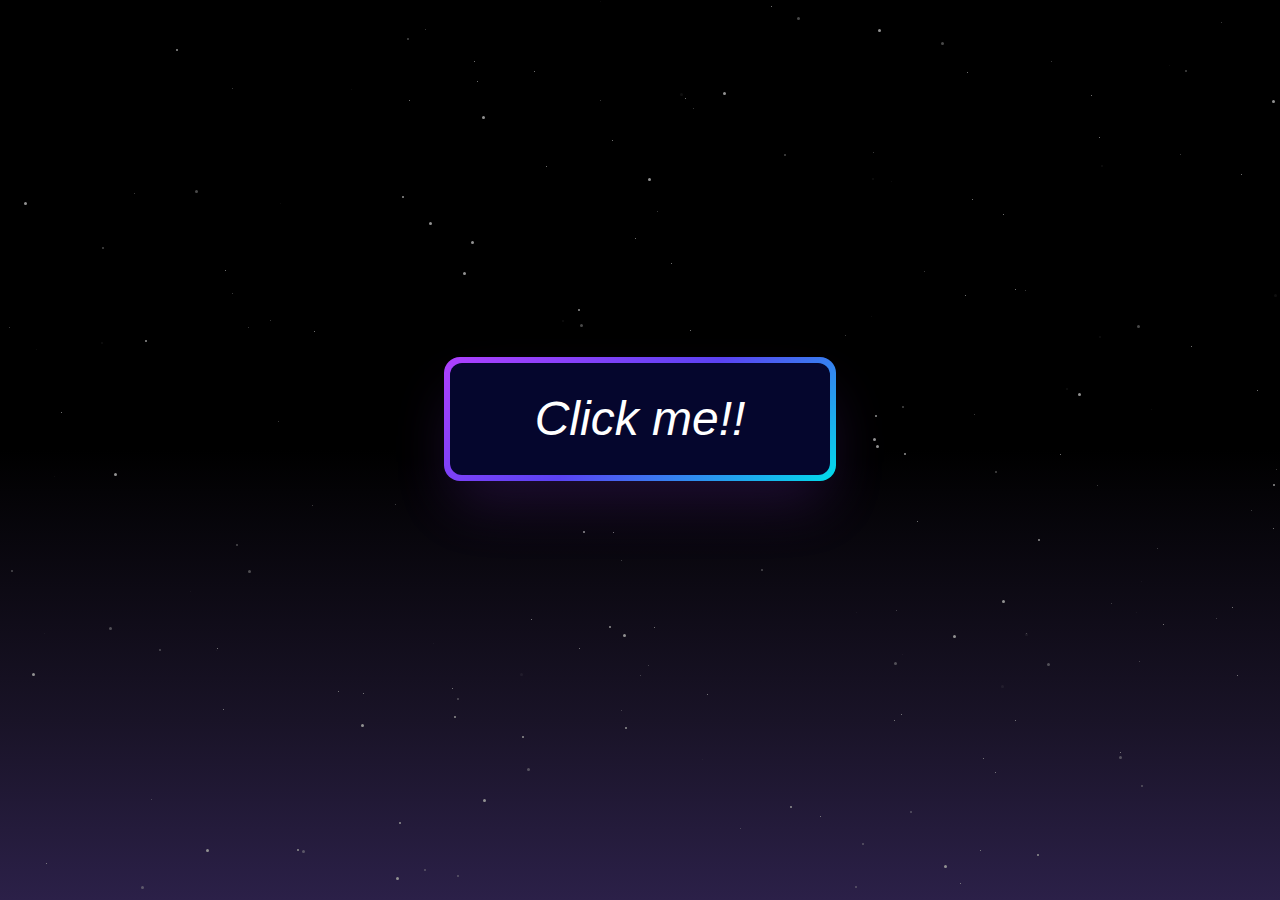
<file: index.html>
<!DOCTYPE html>
<html>
<head>
  <meta charset="utf-8">
  <title>My Bubu's 28th Birthday</title>
  <link rel="stylesheet" href="src/css/default.css">
  <link rel="stylesheet" href="src/css/night.css">
  <link href='https://fonts.googleapis.com/css?family=Pacifico' rel='stylesheet' type='text/css'>
</head>
<body>
    
    <!-- BACKGROUND NIGHT SKY -->
    <div class="night"></div>
    
    <div class="constelacao"></div>
    
    <div class="chuvameteor"></div>
    <div class="main_feature" style="position: absolute; top: 50%; left: 50%; transform: translate(-50%, -50%);">
        <div class="main_caption">
        <a href="main.html" class="button-64" role="button" style="transform: scale(2);"><span class="text">Click me!!</span></a>
        </div>
    </div>
    

  <!-- MOON -->
  
  <script type="text/javascript" src="src/js/status.js"></script>

</body>

</html>
</file>
<file: src/css/default.css>
* {
  box-sizing: content-box;
}

html, body {
  margin: 0;
  height: 100%;
  width: 100%;
  overflow: hidden;
  position: relative;
}

.title {
  position: absolute;
  width: 100%;
  text-align: center;
  top: 50%;
  color: #fff;
  font-weight: 100;
  font-size: 3em;
  font-family: 'Pacifico', cursive;
}
</file>
<file: src/css/night.css>
.night {
  background: -webkit-linear-gradient(top, rgb(0, 0, 0) 50%, rgb(25, 19, 39)80%, rgb(43, 32, 72));
  width: 100%;
  height: 100%;
  position: absolute;
  overflow: hidden;
}

.constelacao {
  position: absolute;
  left: 0;
  top: 0;
  width: 100%;
  height: 100%;
  animation: rotate 600s infinite linear;
}

.estrela {
  background-color: rgb(146, 146, 146);
  border-radius: 50%;
  position: absolute;
  animation-name: estrela;
  animation-timing-function: linear;
  animation-iteration-count: infinite;
}

.estrela.style1 { animation-duration: 0.5s; animation-name: estrela; }
.estrela.style2 { animation-duration: 1s; animation-name: estrela; }
.estrela.style3 { animation-duration: 1.5s; animation-name: estrela; }
.estrela.style4 { animation-duration: 2s; animation-name: estrelaDestacada; }

.estrela.tam1 { width: 1px; height: 1px; }
.estrela.tam2 { width: 2px; height: 2px; }
.estrela.tam3 { width: 3px; height: 3px; }

.estrela.opacity1 { opacity:  1; }
.estrela.opacity2 { opacity: .5; }
.estrela.opacity3 { opacity: .1; }

.meteor {
  position: absolute;
  background-color: #fff;
  width: 2px;
  height: 2px;
  border-radius: 50%;
  transform: rotate(-35deg);
  animation-timing-function: linear;
  animation-iteration-count: infinite;
  animation-duration: 1s;
}

.meteor:before {
  content: "";
  display: inline-block;
  vertical-align: middle;
  margin-right: 10px;
  width: 0;
  height: 0;
  border-top: 1px solid transparent;
  border-bottom: 1px solid transparent;
  border-left: 85px solid white;
  position: absolute;
  left: 2px;
  top: 0;
}

.meteor.style1 { animation-name: meteorStyle1; }
.meteor.style2 { animation-name: meteorStyle2; }
.meteor.style3 { animation-name: meteorStyle3; }
.meteor.style4 { animation-name: meteorStyle4; }

.lua {
  position: fixed;
  /* right: 50%; */
  top: 150px;
  width: 500px;
  height: 500px;
  border-radius: 50%; 
  box-shadow: 0 0 160px 0px #fff, 0 0 30px -4px #fff, 0 0 8px 2px rgba(255, 255, 255, 0.26);
  background-color: #ffffff56;
  animation-name: lua;
  animation-timing-function: linear;
  animation-iteration-count: infinite;
  animation-duration: 10s;
}

.lua .textura {
  background-image: url(../img/moon.png);
  background-position: center;
  background-size: 100%;
  width: 100%;
  height: 100%;
  position: absolute;
  left: 0;
  top: 0;
  border-radius: 30%;
  overflow: hidden;
  opacity: 0.8;
}

/* FOREST BACKDROP */
.floresta {
  position: fixed;
  left: 0;
  bottom: 0;
  width: 100%;
}

.floresta img {
  width: 100%;
  position: absolute;
  bottom: 0;
  left: 0;
}

/*MAIN FEATURE*/
.main_feature {
  position: absolute;
  top: 10%;
  left: 50%;
  transform: translateX(-50%);
  /* height: 80%; */
}

.main_feature img {
  position: fixed;
  height: 80%;
  left: 50%;
  top: 50%;
  transform: translate(-50%, -50%);
}

.main_caption {
  font-family:  'Poppins', sans-serif;
  font-size: 7rem;
  font-style: italic;
  color: white;
  text-align: center;
  transform: translate(0, -50%);
}

.sub_caption {
  font-family:  'Poppins', sans-serif;
  font-size: 2rem;
  padding-bottom: 10px;
  font-style: italic;
  color: white;
  text-align: center;
}

@keyframes escurecer {
  0%   { top: 0; }
  100% { top: 100%; }
}

@keyframes estrela {
  0% {
    box-shadow: 0 0 10px 0px rgba(255, 255, 255, 0.05);
  }
  50% {
    box-shadow: 0 0 10px 2px rgba(255, 255, 255, 0.4);
  }
  100% {
    box-shadow: 0 0 10px 0px rgba(255, 255, 255, 0.05);
  }
}

@keyframes estrelaDestacada {
  0% {
    background-color: #FFFFFF;
    box-shadow: 0 0 10px 0px rgba(255, 255, 255, 1);
  }
  20% {
    background-color: #FFC4C4;
    box-shadow: 0 0 10px 0px rgb(255, 196, 196, 1);
  }
  80% {
    background-color: #C4CFFF;
    box-shadow: 0 0 10px 0px rgb(196, 207, 255, 1);
  }
  100% {
    background-color: #FFFFFF;
    box-shadow: 0 0 10px 0px rgba(255, 255, 255, 0.2);
  }
}

@keyframes meteorStyle1 {
  0% { opacity: 0; right: 300px; top: 100px; }
  30% { opacity: .3; }
  60% { opacity: .3; }
  100% { opacity: 0; right: 1000px; top: 600px; }
}

@keyframes meteorStyle2 {
  0% { opacity: 0; right: 700px; top: 100px; }
  30% { opacity: 1; }
  60% { opacity: 1; }
  100% { opacity: 0; right: 1400px; top: 600px; }
}

@keyframes meteorStyle3 {
  0% { opacity: 0; right: 300px; top: 300px; }
  30% { opacity: 1; }
  60% { opacity: 1; }
  100% { opacity: 0; right: 1000px; top: 800px; }
}

@keyframes meteorStyle4 {
  0% { opacity: 0; right: 700px; top: 300px; }
  30% { opacity: 1; }
  60% { opacity: 1; }
  100% { opacity: 0; right: 1400px; top: 800px; }
}

@keyframes lua {
  0%{
    box-shadow: 0 0 160px 0px #fff, 0 0 30px -4px #fff, 0 0 8px 2px rgba(255, 255, 255, 0.26);
  }
  50% {
    box-shadow: 0 0 80px 0px #fff, 0 0 30px -4px #fff, 0 0 8px 2px rgba(255, 255, 255, 0.26);
  }
  100% {
    box-shadow: 0 0 160px 0px #fff, 0 0 30px -4px #fff, 0 0 8px 2px rgba(255, 255, 255, 0.26);
  }
}

@keyframes rotate {
  0% {
    -webkit-transform: rotate(0deg);
  }
  100% {
    -webkit-transform: rotate(360deg);
  }
}

/* BUTTON */
.button-64 {
  align-items: center;
  background-image: linear-gradient(144deg,#AF40FF, #5B42F3 50%,#00DDEB);
  border: 0;
  border-radius: 8px;
  box-shadow: rgba(151, 65, 252, 0.2) 0 15px 30px -5px;
  box-sizing: border-box;
  color: #FFFFFF;
  display: flex;
  font-family: Phantomsans, sans-serif;
  font-size: 20px;
  justify-content: center;
  line-height: 1em;
  max-width: 100%;
  min-width: 140px;
  padding: 3px;
  text-decoration: none;
  user-select: none;
  -webkit-user-select: none;
  touch-action: manipulation;
  white-space: nowrap;
  cursor: pointer;
}

.button-64:active,
.button-64:hover {
  outline: 0;
}

.button-64 span {
  background-color: rgb(5, 6, 45);
  padding: 16px 24px;
  border-radius: 6px;
  width: 100%;
  height: 100%;
  transition: 300ms;
}

.button-64:hover span {
  background: none;
}

@media (min-width: 768px) {
  .button-64 {
    font-size: 24px;
    min-width: 196px;
  }
}
</file>
